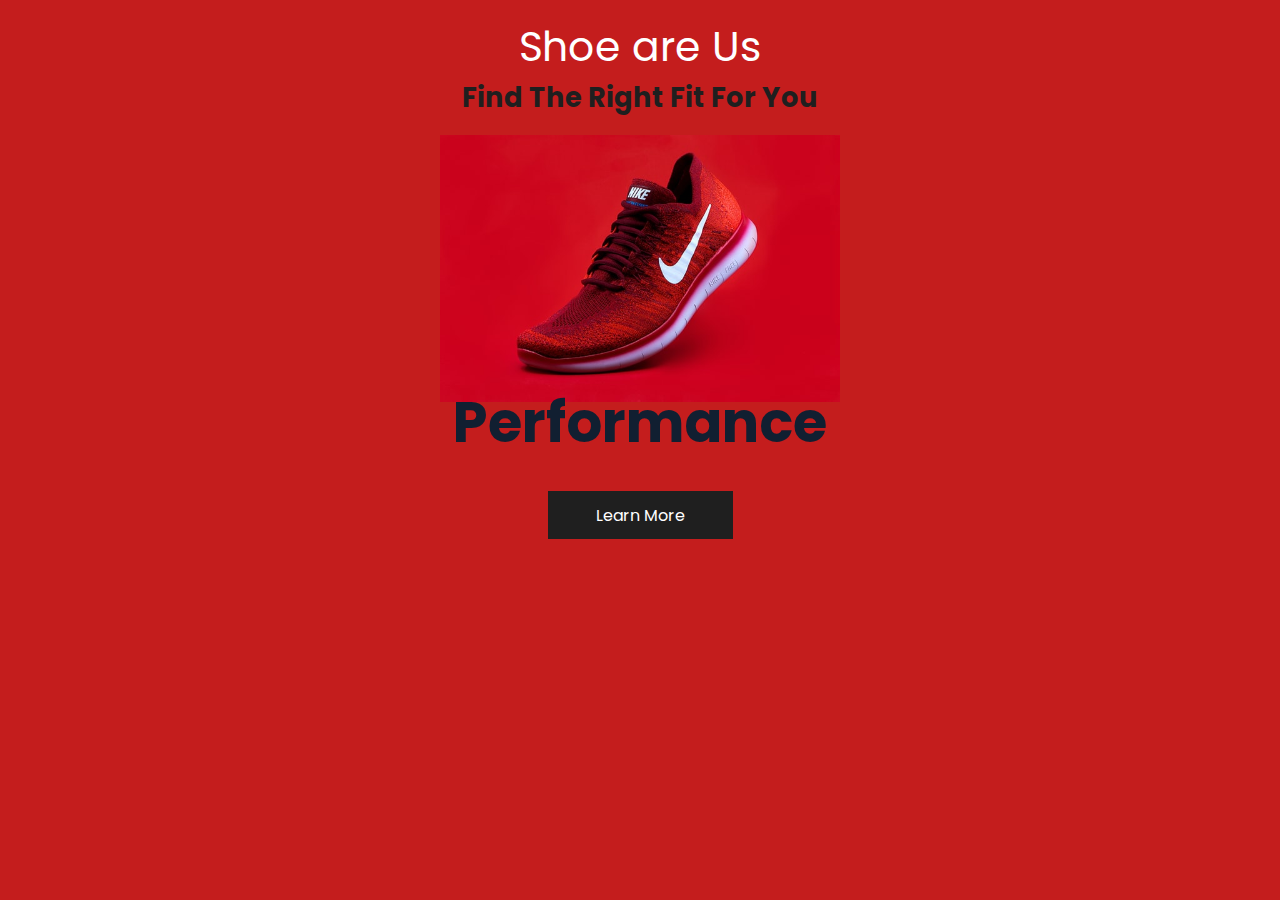
<file: footwear_design/index.html>
<!DOCTYPE html>
<html lang="en">
<head>
    <meta charset="UTF-8">
    <meta name="viewport" content="width=device-width, initial-scale=1.0">
    <link rel="stylesheet" href="https://cdnjs.cloudflare.com/ajax/libs/font-awesome/5.14.0/css/all.min.css" integrity="sha512-1PKOgIY59xJ8Co8+NE6FZ+LOAZKjy+KY8iq0G4B3CyeY6wYHN3yt9PW0XpSriVlkMXe40PTKnXrLnZ9+fkDaog==" crossorigin="anonymous"/>
    <link rel="shortcut icon" href="./img/shoe.ico" type="image/x-icon">
    <link rel="icon" href="./img/shoe.ico" type="image/x-icon">
    <link rel="stylesheet" type="text/css" href="style.css">
    <script src="script.js" defer></script>
    <title>Footwear Design</title>
</head>
<body>
    <a href="#" class="menu"><i class="fas fa-bars"></i></a>
    <a href="#" class="phone"><i class="fas fa-phone"></i></a>
    <div class="logo">
        <i class="fas fa-shoe-prints"></i>
        <h2>Shoe are Us</h2>
        <p>Find The Right Fit For You</p>
    </div>
    <div class="carousel-container">
        <div class="carousel" id="carousel">
            <div class="slide" data-bg="#CF0E1F">
                <img src="./img/shoes-1.jpg" alt="shoes-1">
                <h1>Performance</h1>
                <a href="#">Learn More</a>
            </div>
            <div class="slide" data-bg="#DD9123">
                <img src="./img/shoes-2.jpg" alt="shoes-2">
                <h1>Design</h1>
                <a href="#">Learn More</a>
            </div>
            <div class="slide" data-bg="#D8A100">
                <img src="./img/shoes-3.jpg" alt="shoes-3">
                <h1>Casual</h1>
                <a href="#">Learn More</a>
            </div>
            <div class="slide" data-bg="#DEE6F3">
                <img src="./img/shoes-4.jpg" alt="shoes-4">
                <h1>Light</h1>
                <a href="#">Learn More</a>
            </div>
            <div class="slide" data-bg="#008cff">
                <img src="./img/shoes-5.jpg" alt="shoes-5">
                <h1>Sports</h1>
                <a href="#">Learn More</a>
            </div>
            <div class="slide" data-bg="#BA8466">
                <img src="./img/shoes-6.jpg" alt="shoes-6">
                <h1>sophistic</h1>
                <a href="#">Learn More</a>
            </div>
            <div class="slide" data-bg="#343434">
                <img src="./img/shoes-7.jpg" alt="shoes-7">
                <h1>Sleek</h1>
                <a href="#">Learn More</a>
            </div>
        </div>

        <button id="left" class="left-arrow arrow">
            <i class="fas fa-chevron-left"></i>
        </button>
        <button id="right" class="right-arrow arrow">
            <i class="fas fa-chevron-right"></i>
        </button>

        <div class="progress"></div>
    </div>
</body>
</html>
</file>
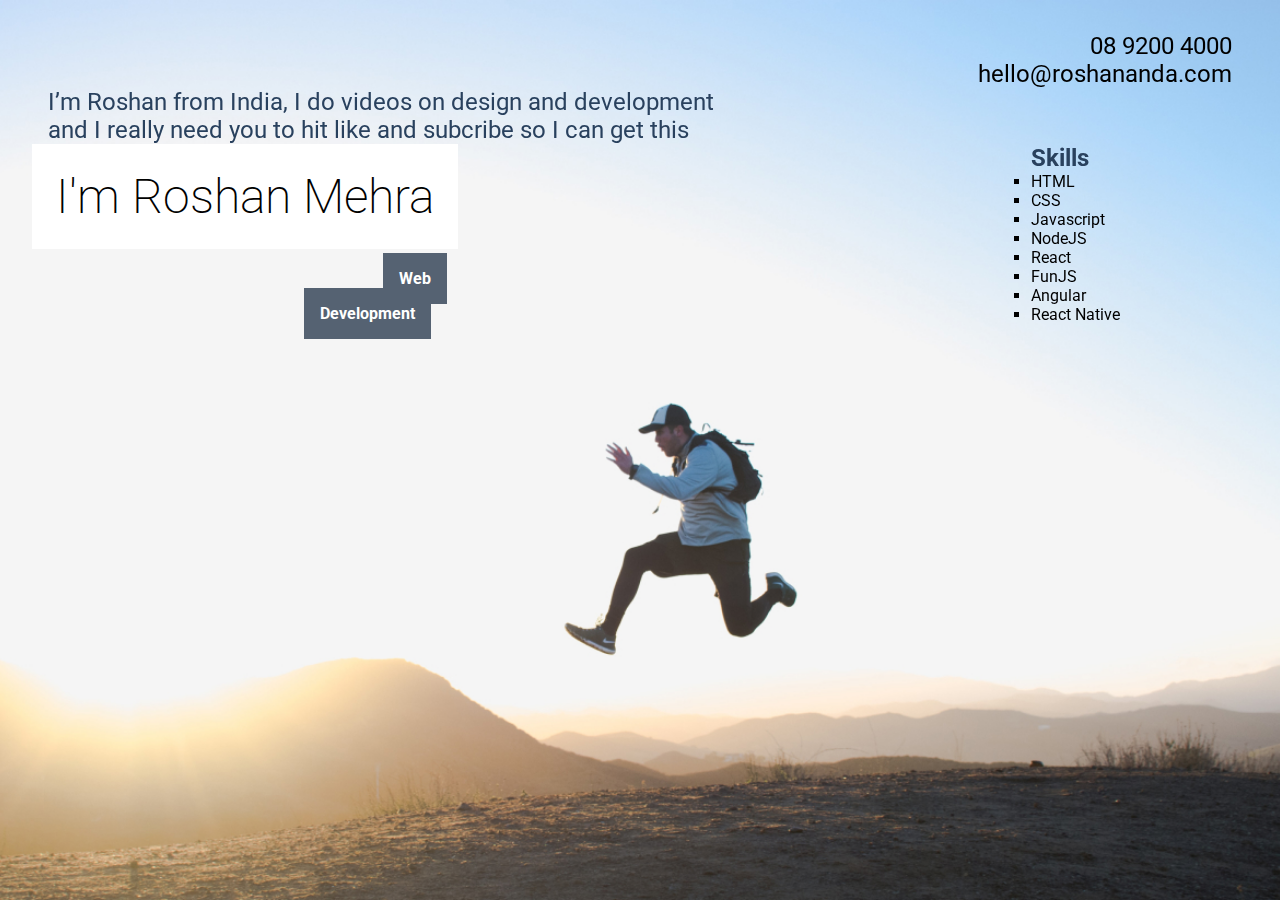
<file: Portfolio_design/index.html>
<!DOCTYPE html>
<html lang="en">
<head>
    <meta charset="UTF-8">
    <meta name="viewport" content="width=device-width, initial-scale=1.0">
    <link rel="stylesheet" href="https://cdnjs.cloudflare.com/ajax/libs/font-awesome/5.14.0/css/all.min.css" integrity="sha512-1PKOgIY59xJ8Co8+NE6FZ+LOAZKjy+KY8iq0G4B3CyeY6wYHN3yt9PW0XpSriVlkMXe40PTKnXrLnZ9+fkDaog==" crossorigin="anonymous" />
    <link rel="icon" href="favicon.ico" type="image/x-icon">
    <link rel="stylesheet" type="text/css" href="style.css">
    <title>Portfolio</title>
</head>
<body>
    <p>
        I’m Roshan from India, I do videos on design and development and I really need you to hit like and subcribe so I can get this video to 1m views!
    </p>
    <h1>I'm Roshan Mehra</h1>

    <i class="fas fa-quote-right"></i>
    <ul>
        <h3>Skills</h3>
        <li>HTML</li>
        <li>CSS</li>
        <li>Javascript</li>
        <li>NodeJS</li>
        <li>React</li>
        <li>FunJS</li>
        <li>Angular</li>
        <li>React Native</li>
    </ul>

    <a href="#">
        08 9200 4000 <br>hello@roshananda.com
    </a>

    <h2>
        <span>Web</span><br>
        <span>Development</span>
    </h2>
</body>
</html>
</file>
<file: footwear_design/style.css>
@import url('https://fonts.googleapis.com/css2?family=Poppins:wght@200;400;600&display=swap');

* {
    box-sizing: border-box;
}

body {
    background-color: rgb(196, 29, 29);
    font-family: "Poppins", sans-serif;
    margin: 0;
    transition: background 0.4s ease-in-out;
}

a {
    color: white;
    text-decoration: none;
}

.menu {
    position: fixed;
    top: 1rem;
    left: 1rem;
    font-size: 2rem;
}

.phone {
    position: fixed;
    top: 2rem;
    right: 2rem;
    font-size: 3rem;
}

.logo {
    color: white;
    font-size: 1.7rem;
    margin: 1rem 0;
    text-align: center;
}

.logo i {
    font-size: 2rem;
}

.logo h2 {
    font-weight: normal;
    margin: 0;
}

.logo p {
    color: #1f1f1f;
    font-weight: bold;
    margin: 0;
}

.carousel-container {
    overflow: hidden;
    position: relative;
    height: 70vh;
    width: 95vw;
    margin-top: 1rem;
}

.carousel {
    position: absolute;
    left: 0;
    top: 0;
    transform: translateX(0);
    transition: transform 0.4s ease-in-out;
    display: flex;

}

.slide {
    width: 100vw;
    text-align: center;
}

.slide img {
    object-fit: cover;
    max-width: 400px;
    max-height: 400px;
}

.slide h1 {
    color: rgb(17, 31, 49);
    font-size: 3.5rem;
    margin-top: -1.8rem;
}

.slide a {
    background-color: #1f1f1f;
    padding: 0.8rem 3rem;
    font-size: 1rem;
}

.arrow {
    background-color: transparent;
    border: 0;
    cursor: pointer;
    position: absolute;
    top: 50%;
    transform: translateY(-50%);
    font-size: 3rem;
    color: black;
    opacity: 0.5;
}

.left-arrow {
    left: 2rem;
}

.right-arrow {
    right: 2rem;
}
</file>
<file: Portfolio_design/style.css>
@import url('https://fonts.googleapis.com/css2?family=Roboto:wght@300;400;500;700;900&display=swap');

* {
    box-sizing: border-box;
}

body {
    background-image: url(img.jpg);
    background-size: cover;
    background-position: center center;
    font-family: "Roboto", sans-serif;
    margin: 0;
    min-height: 100vh;
}

p {
    color: #29415e;
    font-size: 1.5rem;
    width: 700px;
    position: fixed;
    top: 4rem;
    left: 3rem;
}

h1 {
    font-size: 3rem;
    background-color: white;
    display: inline-block;
    font-weight: 200;
    padding: 1.5rem;

    position: fixed;
    top: 7rem;
    left: 2rem;
}

a {
    position: fixed;
    top: 2rem;
    right: 3rem;

    color: black;
    text-decoration: none;
    font-size: 1.5rem;
    text-align: right;
}

ul {
    position: fixed;
    top: 8rem;
    right: 10rem;

    font-size: 1rem;
    list-style-type: square;
}

ul h3 {
    color: #29415e;
    font-size: 1.5rem;
    margin: 0;
}

h2 {
    position: fixed;
    top: 15rem;
    left: 20rem;

    text-align: right;
    font-size: 1rem;
}

h2 span {
    background-color: #556272;
    color: white;
    display: inline-block;
    padding: 1rem;
}

h2 span:last-child {
    transform: translate(-1rem, -1rem);
}

i {
    font-size: 20rem;
    color: white;
    opacity: 0.4;

    position: fixed;
    top: 2.5rem;
    right: 30rem;
}

@media screen and (max-width: 768px) {
    * {
        position: static !important;
        max-width: 100%;
    }
    i.fa {
        display: none;
    }
}
</file>
